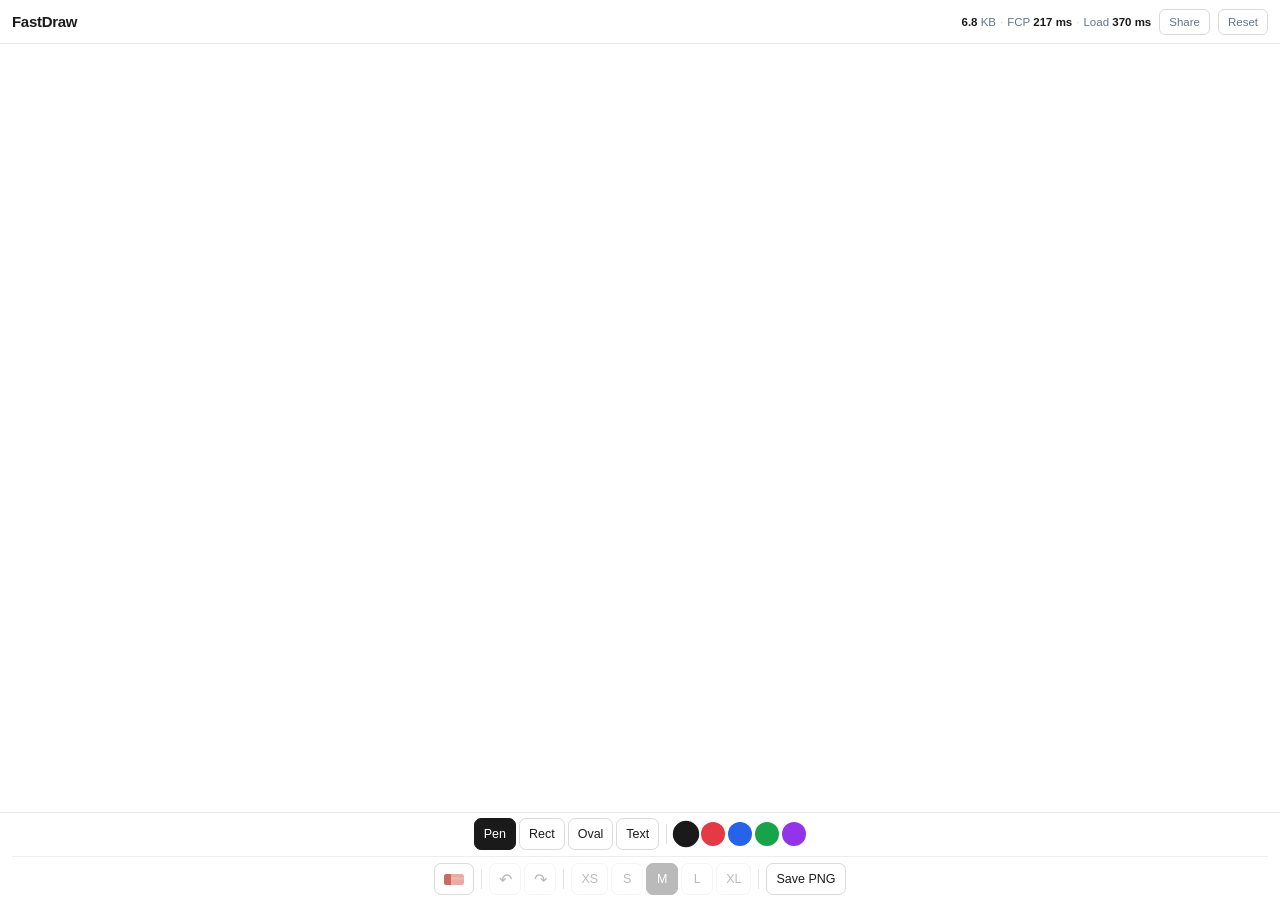
<file: index.html>
<!DOCTYPE html>
<html lang="en">
<head>
  <meta charset="UTF-8">
  <meta name="viewport" content="width=device-width, initial-scale=1.0, viewport-fit=cover, user-scalable=no">
  <title>FastDraw — Free Online Drawing App</title>
  <link rel="icon" href="data:image/svg+xml,<svg xmlns='http://www.w3.org/2000/svg' viewBox='0 0 100 100'><text y='.9em' font-size='90'>✏️</text></svg>">
  <meta name="description" content="FastDraw — a fast, free online drawing app. Draw with pen, shapes, and text. Share live sessions with a link.">
  <link rel="canonical" href="https://fastdraw.online">
  <meta property="og:title" content="FastDraw — Free Online Drawing App">
  <meta property="og:description" content="A fast, free online drawing app. Draw with pen, shapes, and text. Share live with a link.">
  <meta property="og:url" content="https://fastdraw.online">
  <meta property="og:type" content="website">
  <meta property="og:image" content="https://fastdraw.online/og-image.png">
  <meta name="twitter:card" content="summary_large_image">
  <meta name="twitter:title" content="FastDraw — Free Online Drawing App">
  <meta name="twitter:description" content="A fast, free online drawing app. Draw with pen, shapes, and text. Share live with a link.">
  <meta name="twitter:image" content="https://fastdraw.online/og-image.png">
  <meta http-equiv="Content-Security-Policy" content="default-src 'self'; script-src 'self' https://static.cloudflareinsights.com; style-src 'self' 'unsafe-inline'; connect-src 'self' ws://localhost:1999 wss://fastdraw.charlie-beard.partykit.dev https://static.cloudflareinsights.com https://cloudflareinsights.com; img-src 'self' data: blob:; font-src 'self'; frame-src 'none'; object-src 'none';">
  <script type="application/ld+json">{"@context":"https://schema.org","@type":"WebApplication","name":"FastDraw","url":"https://fastdraw.online","description":"A fast, free online drawing app. Draw with pen, shapes, and text. Share live sessions with a link.","applicationCategory":"DesignApplication","operatingSystem":"Any","offers":{"@type":"Offer","price":"0","priceCurrency":"USD"}}</script>
  <link rel="stylesheet" href="draw.css">
  <!-- Cloudflare Web Analytics --><script defer src='https://static.cloudflareinsights.com/beacon.min.js' data-cf-beacon='{"token": "46b1f8b44d644da28e8f928666fe972e"}'></script><!-- End Cloudflare Web Analytics -->
</head>
<body>
  <div id="hd">
    <span id="hd-name">FastDraw</span>
    <div id="hd-right">
      <div id="hd-stats">
        <span class="stt"><span class="sval" id="s-size">--</span> KB</span>
        <span class="sdt">·</span>
        <span class="stt">FCP <span class="sval" id="s-fcp">--</span></span>
        <span class="sdt">·</span>
        <span class="stt">Load <span class="sval" id="s-load">--</span></span>
      </div>
      <span id="live-badge">
        <span class="live-dot"></span>
        <span id="live-count">1</span> live
      </span>
      <button id="shr" class="hd-btn">Share</button>
      <button id="rst" class="hd-btn">Reset</button>
    </div>
  </div>

  <div id="wrap">
    <div id="stage">
      <canvas id="base"></canvas>
      <canvas id="preview"></canvas>
    </div>
  </div>

  <div id="tb">
    <div class="tbg">
      <button class="btn on" data-tool="pen">Pen</button>
      <button class="btn" data-tool="rect">Rect</button>
      <button class="btn" data-tool="oval">Oval</button>
      <button class="btn" data-tool="text">Text</button>
    </div>
    <div class="tbdiv"></div>
    <div class="tbg">
      <button class="sw on" data-c="#1a1a1a" aria-label="Dark"></button>
      <button class="sw" data-c="#e63946" aria-label="Red"></button>
      <button class="sw" data-c="#2563eb" aria-label="Blue"></button>
      <button class="sw" data-c="#16a34a" aria-label="Green"></button>
      <button class="sw" data-c="#9333ea" aria-label="Purple"></button>
    </div>
    <div class="tb-break"></div>
    <div class="tbg">
      <button class="btn" data-tool="eraser" title="Eraser" aria-label="Eraser"><svg width="20" height="11" viewBox="0 0 20 11" fill="none"><rect width="20" height="11" rx="2.5" fill="#edaaa0"/><path d="M0 2.5A2.5 2.5 0 0 1 2.5 0H7v11H2.5A2.5 2.5 0 0 1 0 8.5Z" fill="#c96b60"/><rect x="7" y="3.5" width="13" height="2" rx="1" fill="#f5c4bc" opacity=".6"/></svg></button>
    </div>
    <div class="tbdiv"></div>
    <div class="tbg">
      <button class="btn" id="undo" title="Undo (Ctrl+Z)" aria-label="Undo" disabled>&#x21B6;</button>
      <button class="btn" id="redo" title="Redo (Ctrl+Shift+Z)" aria-label="Redo" disabled>&#x21B7;</button>
    </div>
    <div class="tbdiv"></div>
    <div class="tbg dim" id="fsz">
      <button class="btn" data-fs="12">XS</button>
      <button class="btn" data-fs="18">S</button>
      <button class="btn on" data-fs="24">M</button>
      <button class="btn" data-fs="36">L</button>
      <button class="btn" data-fs="48">XL</button>
    </div>
    <div class="tbdiv"></div>
    <div class="tbg">
      <button class="btn" id="dl">Save PNG</button>
    </div>
  </div>

  <input id="ti" autocomplete="off" autocorrect="off" autocapitalize="off" spellcheck="false" aria-label="Canvas text">

  <!-- Share modal -->
  <div id="sm">
    <div id="sm-card">
      <div id="sm-head">
        <p id="sm-title">Start a live session</p>
        <button id="sm-close">×</button>
      </div>
      <p id="sm-body">Share the link. Others can join at any time, even if you close this tab.</p>
      <p id="sm-conn">Connecting…</p>
      <div id="sm-url-row">
        <input id="sm-url" readonly>
        <button id="sm-copy" class="m-btn">Copy</button>
      </div>
      <p id="sm-err">Could not connect. Check your internet connection.</p>
      <div id="sm-btns">
        <button id="sm-cancel" class="m-btn">Cancel</button>
        <button id="sm-go" class="m-btn">I understand</button>
      </div>
    </div>
  </div>

  <!-- Reset-session confirmation modal -->
  <div id="rm">
    <div id="rm-card">
      <p id="rm-title">Reset shared session?</p>
      <p id="rm-body">This will clear the canvas and disconnect all live users.</p>
      <div id="rm-btns">
        <button id="rm-cancel" class="m-btn">Cancel</button>
        <button id="rm-go" class="m-btn">Reset</button>
      </div>
    </div>
  </div>

  <!-- Session-ended overlay (shown to joiners when host closes) -->
  <div id="ov-end" class="ov">
    <div id="ov-end-card">
      <h3>Session ended</h3>
      <p>The host closed FastDraw. Your drawing is preserved locally.</p>
      <div id="ov-end-btns">
        <button id="ov-end-save" class="m-btn">Save PNG</button>
        <button id="ov-end-cont" class="m-btn">Keep drawing</button>
      </div>
    </div>
  </div>

  <!-- Connecting overlay (shown to joiners on page load) -->
  <div id="ov-conn" class="ov">
    <div class="spinner"></div>
    <span>Connecting to session…</span>
  </div>

  <script src="draw.js" defer></script>
</body>
</html>
</file>
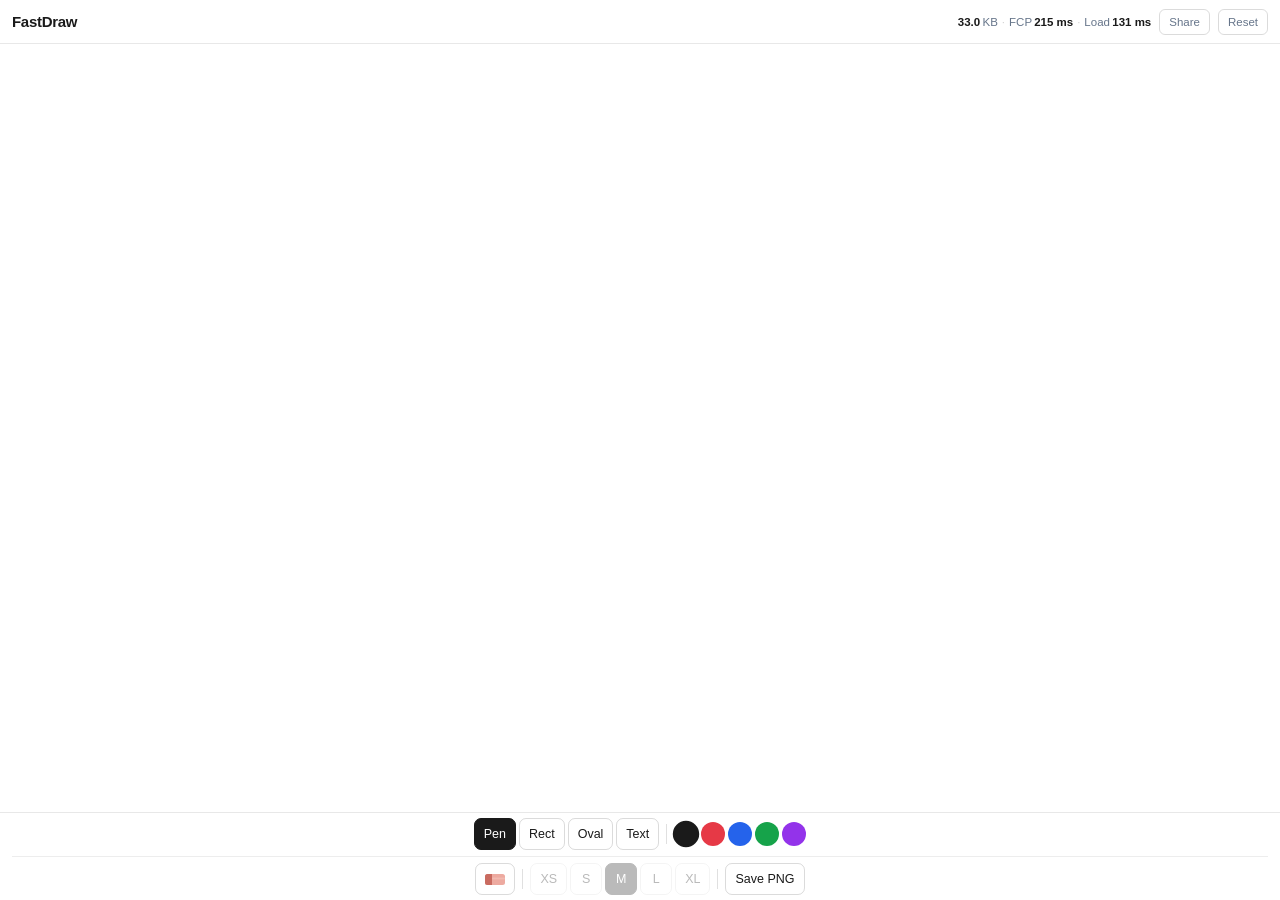
<file: draw.html>
---
layout: null
permalink: /draw/
sitemap: false
---
<!DOCTYPE html>
<html lang="en">
<head>
  <meta charset="UTF-8">
  <meta name="viewport" content="width=device-width, initial-scale=1.0, viewport-fit=cover, user-scalable=no">
  <title>FastDraw</title>
  <link rel="icon" href="data:image/svg+xml,<svg xmlns='http://www.w3.org/2000/svg' viewBox='0 0 100 100'><text y='.9em' font-size='90'>✏️</text></svg>">
  <meta name="robots" content="noindex, nofollow">
  <meta http-equiv="Content-Security-Policy"
    content="default-src 'self';
             script-src 'self' 'unsafe-inline' https://unpkg.com;
             style-src 'self' 'unsafe-inline';
             connect-src 'self' https://*.peerjs.com wss://*.peerjs.com;
             img-src 'self' data: blob:;
             font-src 'self';
             frame-src 'none';
             object-src 'none';">
  <style>
    *,*::before,*::after{box-sizing:border-box;margin:0;padding:0}
    html,body{width:100%;height:100%;overflow:hidden;background:#fff;touch-action:none;font-family:-apple-system,BlinkMacSystemFont,'Segoe UI',sans-serif}
    #wrap{position:fixed;top:0;left:0;width:100%;height:100%;overflow:hidden;cursor:crosshair;touch-action:none}
    #wrap.erasing{cursor:url("data:image/svg+xml,<svg xmlns='http://www.w3.org/2000/svg' width='40' height='40'><circle cx='20' cy='20' r='18' fill='none' stroke='%231a1a1a' stroke-width='1.5'/></svg>") 20 20,crosshair}
    #stage{position:absolute;top:0;left:0;transform-origin:0 0;pointer-events:none}
    canvas{display:block;position:absolute;top:0;left:0}
    #base{z-index:1}
    #preview{z-index:2}

    #hd{
      position:fixed;top:0;left:0;right:0;z-index:10;
      display:flex;align-items:center;justify-content:space-between;
      height:44px;padding:0 12px;gap:8px;
      background:rgba(255,255,255,0.95);
      backdrop-filter:blur(8px);
      border-bottom:1px solid rgba(0,0,0,0.09);
    }
    #hd-name{font-size:15px;font-weight:700;color:#1a1a1a;letter-spacing:-.3px;flex-shrink:0}
    #hd-right{display:flex;align-items:center;gap:8px;overflow:hidden;min-width:0}
    #hd-stats{
      display:flex;align-items:center;gap:4px;flex-shrink:1;
      font-size:clamp(9.5px,2.5vw,11.5px);
      color:#66758a;font-variant-numeric:tabular-nums;
      overflow:hidden;min-width:0;
    }
    .stt{white-space:nowrap;flex-shrink:1}
    .sdt{color:rgba(0,0,0,0.18);flex-shrink:0}
    .sval{font-weight:600;color:#1a1a1a}
    .hd-btn{
      height:26px;padding:0 9px;flex-shrink:0;
      border:1px solid rgba(0,0,0,0.14);border-radius:6px;
      background:transparent;color:#66758a;
      font-size:11.5px;font-weight:500;
      cursor:pointer;user-select:none;-webkit-user-select:none;
      transition:background 70ms,color 70ms,border-color 70ms;
    }
    .hd-btn:hover{background:rgba(0,0,0,0.05);color:#1a1a1a}
    .hd-btn:active{transform:scale(.95)}
    #shr.live{color:#16a34a;border-color:#16a34a}

    #live-badge{
      display:none;align-items:center;gap:4px;flex-shrink:0;
      font-size:11.5px;font-weight:500;color:#16a34a;
    }
    .live-dot{
      width:6px;height:6px;border-radius:50%;background:#16a34a;
      animation:lpulse 2s ease-in-out infinite;
    }
    @keyframes lpulse{0%,100%{opacity:1}50%{opacity:.3}}

    #tb{
      position:fixed;bottom:0;left:0;right:0;z-index:10;
      display:flex;flex-wrap:wrap;align-items:center;justify-content:center;
      gap:3px;
      padding:5px 12px;
      padding-bottom:calc(5px + env(safe-area-inset-bottom,0px));
      background:rgba(255,255,255,0.95);
      backdrop-filter:blur(8px);
      border-top:1px solid rgba(0,0,0,0.09);
    }
    .tb-break{flex-basis:100%;height:1px;background:rgba(0,0,0,0.07);margin:3px 0}
    .tbg{display:flex;align-items:center;gap:3px;flex-shrink:0}
    .tbdiv{width:1px;height:20px;background:rgba(0,0,0,0.12);margin:0 4px;flex-shrink:0}
    .btn{
      height:32px;min-width:32px;padding:0 9px;
      border:1px solid rgba(0,0,0,0.14);border-radius:7px;
      background:transparent;color:#1a1a1a;
      font-size:12.5px;font-weight:500;
      cursor:pointer;user-select:none;-webkit-user-select:none;
      display:inline-flex;align-items:center;justify-content:center;
      transition:background 70ms,border-color 70ms,color 70ms;flex-shrink:0;
    }
    .btn:active{transform:scale(.95)}
    .btn.on{background:#1a1a1a;color:#fff;border-color:#1a1a1a}
    .sw{
      width:24px;height:24px;border-radius:50%;
      border:2px solid transparent;
      cursor:pointer;flex-shrink:0;transition:transform 70ms;
    }
    .sw:active{transform:scale(.9)}
    .sw.on{border-color:#1a1a1a;transform:scale(1.1)}
    .dim{opacity:.3;pointer-events:none}

    #ti{
      position:fixed;border:none;outline:none;
      background:transparent;padding:0;margin:0;
      line-height:1.25;z-index:20;display:none;
      min-width:4px;width:4px;
    }

    #sm,#rm{
      position:fixed;inset:0;z-index:100;
      display:none;align-items:center;justify-content:center;
      background:rgba(0,0,0,0.45);padding:20px;
    }
    #sm-card,#rm-card{
      background:#fff;border-radius:14px;padding:22px 20px;
      width:100%;max-width:340px;
      box-shadow:0 20px 60px rgba(0,0,0,0.25);
    }
    #sm-head{display:flex;align-items:center;justify-content:space-between;margin-bottom:8px}
    #sm-title{font-size:15px;font-weight:700;color:#1a1a1a}
    #sm-close{
      width:26px;height:26px;border:none;background:transparent;
      cursor:pointer;border-radius:6px;color:#66758a;font-size:18px;
      display:flex;align-items:center;justify-content:center;line-height:1;
      transition:background 70ms,color 70ms;margin:-4px -4px 0 0;
    }
    #sm-close:hover{background:rgba(0,0,0,0.06);color:#1a1a1a}
    #sm-body{font-size:12.5px;color:#516072;line-height:1.55;margin-bottom:16px}
    #sm-conn{font-size:12.5px;color:#66758a;margin-bottom:16px}
    #sm-err{font-size:12px;color:#e63946;margin-bottom:12px}
    #sm-url-row{gap:6px;margin-bottom:16px;align-items:center}
    #sm-url{
      flex:1;height:32px;padding:0 8px;min-width:0;
      border:1px solid rgba(0,0,0,0.14);border-radius:7px;
      font-size:11px;color:#1a1a1a;background:#f7f9fc;
      outline:none;
    }
    #sm-btns,#rm-btns{display:flex;gap:8px;justify-content:flex-end}
    .m-btn{
      height:34px;padding:0 14px;border-radius:8px;
      font-size:13px;font-weight:500;cursor:pointer;
      transition:background 70ms;
    }
    #sm-cancel,#sm-copy{border:1px solid rgba(0,0,0,0.14);background:transparent;color:#1a1a1a}
    #sm-cancel:hover,#sm-copy:hover{background:rgba(0,0,0,0.05)}
    #sm-go{border:none;background:#1a1a1a;color:#fff}
    #sm-go:hover{background:#333}
    #sm-go:disabled{opacity:.45;cursor:default}
    #sm-copy{height:32px;padding:0 11px;font-size:12px}
    #rm-title{font-size:15px;font-weight:700;color:#1a1a1a;margin-bottom:8px}
    #rm-body{font-size:12.5px;color:#516072;line-height:1.55;margin-bottom:16px}
    #rm-cancel{border:1px solid rgba(0,0,0,0.14);background:transparent;color:#1a1a1a}
    #rm-cancel:hover{background:rgba(0,0,0,0.05)}
    #rm-go{border:none;background:#e63946;color:#fff}
    #rm-go:hover{background:#c1121f}

    .ov{
      position:fixed;inset:0;z-index:100;
      display:none;align-items:center;justify-content:center;
    }
    #ov-conn{
      background:rgba(255,255,255,0.92);
      backdrop-filter:blur(8px);
      flex-direction:column;gap:14px;
      font-size:14px;color:#516072;
    }
    .spinner{
      width:22px;height:22px;border-radius:50%;
      border:2.5px solid rgba(0,0,0,0.1);
      border-top-color:#1a1a1a;
      animation:spin .75s linear infinite;
    }
    @keyframes spin{to{transform:rotate(360deg)}}
    #ov-end{background:rgba(0,0,0,0.6)}
    #ov-end-card{
      background:#fff;border-radius:14px;padding:24px 20px;
      width:100%;max-width:300px;text-align:center;
      box-shadow:0 20px 60px rgba(0,0,0,0.3);
    }
    #ov-end-card h3{font-size:16px;font-weight:700;color:#1a1a1a;margin-bottom:8px}
    #ov-end-card p{font-size:13px;color:#516072;line-height:1.5;margin-bottom:20px}
    #ov-end-btns{display:flex;gap:8px;justify-content:center}
    #ov-end-save{border:1px solid rgba(0,0,0,0.14);background:transparent;color:#1a1a1a}
    #ov-end-save:hover{background:rgba(0,0,0,0.05)}
    #ov-end-cont{border:none;background:#1a1a1a;color:#fff}
    #ov-end-cont:hover{background:#333}
  </style>
</head>
<body>
  <div id="hd">
    <span id="hd-name">FastDraw</span>
    <div id="hd-right">
      <div id="hd-stats">
        <span class="stt"><span class="sval" id="s-size">--</span>&thinsp;KB</span>
        <span class="sdt">·</span>
        <span class="stt">FCP&thinsp;<span class="sval" id="s-fcp">--</span></span>
        <span class="sdt">·</span>
        <span class="stt">Load&thinsp;<span class="sval" id="s-load">--</span></span>
      </div>
      <span id="live-badge">
        <span class="live-dot"></span>
        <span id="live-count">1</span>&thinsp;live
      </span>
      <button id="shr" class="hd-btn">Share</button>
      <button id="rst" class="hd-btn">Reset</button>
    </div>
  </div>

  <div id="wrap">
    <div id="stage">
      <canvas id="base"></canvas>
      <canvas id="preview"></canvas>
      <div id="cap"></div>
    </div>
  </div>

  <div id="tb">
    <div class="tbg">
      <button class="btn on" data-tool="pen">Pen</button>
      <button class="btn" data-tool="rect">Rect</button>
      <button class="btn" data-tool="oval">Oval</button>
      <button class="btn" data-tool="text">Text</button>
    </div>
    <div class="tbdiv"></div>
    <div class="tbg">
      <button class="sw on" data-c="#1a1a1a"></button>
      <button class="sw" data-c="#e63946"></button>
      <button class="sw" data-c="#2563eb"></button>
      <button class="sw" data-c="#16a34a"></button>
      <button class="sw" data-c="#9333ea"></button>
    </div>
    <div class="tb-break"></div>
    <div class="tbg">
      <button class="btn" data-tool="eraser" title="Eraser"><svg width="20" height="11" viewBox="0 0 20 11" fill="none"><rect width="20" height="11" rx="2.5" fill="#edaaa0"/><path d="M0 2.5A2.5 2.5 0 0 1 2.5 0H7v11H2.5A2.5 2.5 0 0 1 0 8.5Z" fill="#c96b60"/><rect x="7" y="3.5" width="13" height="2" rx="1" fill="#f5c4bc" opacity=".6"/></svg></button>
    </div>
    <div class="tbdiv"></div>
    <div class="tbg dim" id="fsz">
      <button class="btn" data-fs="12">XS</button>
      <button class="btn" data-fs="18">S</button>
      <button class="btn on" data-fs="24">M</button>
      <button class="btn" data-fs="36">L</button>
      <button class="btn" data-fs="48">XL</button>
    </div>
    <div class="tbdiv"></div>
    <div class="tbg">
      <button class="btn" id="dl">Save PNG</button>
    </div>
  </div>

  <input id="ti" type="text" autocomplete="off" autocorrect="off" autocapitalize="off" spellcheck="false">

  <!-- Share modal -->
  <div id="sm">
    <div id="sm-card">
      <div id="sm-head">
        <p id="sm-title">Start a live session</p>
        <button id="sm-close">×</button>
      </div>
      <p id="sm-body">Your browser must stay open. Closing this tab ends the session for everyone.</p>
      <p id="sm-conn" style="display:none">Connecting…</p>
      <div id="sm-url-row" style="display:none">
        <input id="sm-url" type="text" readonly>
        <button id="sm-copy" class="m-btn">Copy</button>
      </div>
      <p id="sm-err" style="display:none">Could not connect. Check your internet connection.</p>
      <div id="sm-btns">
        <button id="sm-cancel" class="m-btn">Cancel</button>
        <button id="sm-go" class="m-btn">I understand</button>
      </div>
    </div>
  </div>

  <!-- Reset-session confirmation modal -->
  <div id="rm">
    <div id="rm-card">
      <p id="rm-title">Reset shared session?</p>
      <p id="rm-body">This will clear the canvas and disconnect all live users.</p>
      <div id="rm-btns">
        <button id="rm-cancel" class="m-btn">Cancel</button>
        <button id="rm-go" class="m-btn">Reset</button>
      </div>
    </div>
  </div>

  <!-- Session-ended overlay (shown to joiners when host closes) -->
  <div id="ov-end" class="ov">
    <div id="ov-end-card">
      <h3>Session ended</h3>
      <p>The host closed FastDraw. Your drawing is preserved locally.</p>
      <div id="ov-end-btns">
        <button id="ov-end-save" class="m-btn">Save PNG</button>
        <button id="ov-end-cont" class="m-btn">Keep drawing</button>
      </div>
    </div>
  </div>

  <!-- Connecting overlay (shown to joiners on page load) -->
  <div id="ov-conn" class="ov">
    <div class="spinner"></div>
    <span>Connecting to session…</span>
  </div>

  <script>
  (function(){
    const $=id=>document.getElementById(id);
    const base = $('base');
    const prev = $('preview');
    const cap  = $('cap');
    const wrap = $('wrap');
    const ti   = $('ti');
    const bx   = base.getContext('2d', { alpha: false });
    const px   = prev.getContext('2d');
    let dpr = devicePixelRatio || 1;
    const WORLD_W = 3000, WORLD_H = 2000;
    const MIN_SCALE = 0.2, MAX_SCALE = 8;
    const cdpr = Math.min(dpr, 2);
    let s = 1, ox = 0, oy = 0;
    let W = 0, H = 0;

    function initCanvas(c, ctx) {
      c.width  = WORLD_W * cdpr;
      c.height = WORLD_H * cdpr;
      c.style.width  = WORLD_W + 'px';
      c.style.height = WORLD_H + 'px';
      ctx.scale(cdpr, cdpr);
    }

    function updateTransform() {
      $('stage').style.transform = `matrix(${s},0,0,${s},${ox},${oy})`;
    }

    function zoomAt(sx, sy, factor) {
      const ns = Math.max(MIN_SCALE, Math.min(MAX_SCALE, s * factor));
      const wx = (sx - ox) / s;
      const wy = (sy - oy) / s;
      ox = sx - wx * ns;
      oy = sy - wy * ns;
      s  = ns;
      updateTransform();
    }

    function boot() {
      W = innerWidth; H = innerHeight;
      initCanvas(base, bx);
      bx.fillStyle = '#fff'; bx.fillRect(0, 0, WORLD_W, WORLD_H);
      initCanvas(prev, px);
      updateTransform();
    }

    boot();
    addEventListener('resize', () => { W = innerWidth; H = innerHeight; });

    // Tool state
    const S = { tool: 'pen', color: '#1a1a1a', fs: 24, lw: 2.5 };
    const ERASER_R = 20;
    let active = false, pid = -1, x0 = 0, y0 = 0, pts = [], rafPending = false, rx = 0, ry = 0;
    const ptrs = new Map();
    let _prevPtrs = null;
    let db = null;
    function expandBounds(x, y) {
      if (!db) db = {x1:x, y1:y, x2:x, y2:y};
      else { db.x1=Math.min(db.x1,x); db.y1=Math.min(db.y1,y); db.x2=Math.max(db.x2,x); db.y2=Math.max(db.y2,y); }
    }
    function expandOpBounds(op) {
      if (op.type==='dot') expandBounds(op.x, op.y);
      else if (op.type==='pen') op.pts.forEach(p => expandBounds(p.x, p.y));
      else if (op.type==='rect'||op.type==='oval') { expandBounds(op.x0,op.y0); expandBounds(op.x1,op.y1); }
      else if (op.type==='text') expandBounds(op.x, op.y);
      else if (op.type==='eraser') op.pts.forEach(p => { expandBounds(p.x-op.r,p.y-op.r); expandBounds(p.x+op.r,p.y+op.r); });
    }

    function pos(e) {
      return { x: (e.clientX - ox) / s, y: (e.clientY - oy) / s };
    }

    function applyStyle(ctx) {
      ctx.strokeStyle = S.color;
      ctx.fillStyle   = S.color;
      ctx.lineWidth   = S.lw;
      ctx.lineCap     = 'round';
      ctx.lineJoin    = 'round';
    }

    function chaikin(p, n) {
      if (p.length < 3) return p;
      let a = p;
      for (let i = 0; i < n; i++) {
        const b = [a[0]];
        for (let j = 0; j < a.length - 1; j++) {
          b.push({ x: .75*a[j].x + .25*a[j+1].x, y: .75*a[j].y + .25*a[j+1].y });
          b.push({ x: .25*a[j].x + .75*a[j+1].x, y: .25*a[j].y + .75*a[j+1].y });
        }
        b.push(a[a.length - 1]);
        a = b;
      }
      return a;
    }

    function polyline(ctx, p) {
      ctx.beginPath();
      ctx.moveTo(p[0].x, p[0].y);
      for (let i = 1; i < p.length; i++) ctx.lineTo(p[i].x, p[i].y);
      ctx.stroke();
    }

    function drawRect(ctx, x1, y1, x2, y2) {
      ctx.beginPath();
      ctx.rect(Math.min(x1,x2), Math.min(y1,y2), Math.abs(x2-x1), Math.abs(y2-y1));
      ctx.stroke();
    }

    function drawOval(ctx, x1, y1, x2, y2) {
      const cx = (x1+x2)/2, cy = (y1+y2)/2;
      const rx = Math.abs(x2-x1)/2 || 0.5;
      const ry = Math.abs(y2-y1)/2 || 0.5;
      ctx.beginPath();
      ctx.ellipse(cx, cy, rx, ry, 0, 0, Math.PI*2);
      ctx.stroke();
    }

    // Pointer handling
    wrap.addEventListener('pointerdown', e => {
      ptrs.set(e.pointerId, {x: e.clientX, y: e.clientY});
      if (e.button > 0) return;
      if (ptrs.size >= 2) { active = false; return; }
      wrap.setPointerCapture(e.pointerId);
      pid = e.pointerId;
      const {x, y} = pos(e);

      if (S.tool === 'text') { commitText(); showText(x, y); return; }

      active = true;
      x0 = x; y0 = y;
      px.clearRect(0, 0, WORLD_W, WORLD_H);

      if (S.tool === 'pen') {
        pts = [{x, y}];
        applyStyle(px);
        px.beginPath();
        px.moveTo(x, y);
      } else if (S.tool === 'eraser') {
        pts = [{x, y}];
        bx.fillStyle = '#fff';
        bx.beginPath(); bx.arc(x, y, ERASER_R, 0, Math.PI*2); bx.fill();
      }
    });

    wrap.addEventListener('pointermove', e => {
      ptrs.set(e.pointerId, {x: e.clientX, y: e.clientY});
      if (ptrs.size >= 2) {
        const [a, b] = [...ptrs.values()];
        const dist = Math.hypot(b.x-a.x, b.y-a.y);
        const midX = (a.x+b.x)/2, midY = (a.y+b.y)/2;
        if (_prevPtrs) {
          const [pa, pb] = [..._prevPtrs.values()];
          const pd = Math.hypot(pb.x-pa.x, pb.y-pa.y);
          const pmx = (pa.x+pb.x)/2, pmy = (pa.y+pb.y)/2;
          if (pd > 0) {
            const ns = Math.max(MIN_SCALE, Math.min(MAX_SCALE, s * dist / pd));
            const wx = (pmx - ox) / s, wy = (pmy - oy) / s;
            ox = midX - wx * ns; oy = midY - wy * ns; s = ns;
          } else { ox += midX - pmx; oy += midY - pmy; }
          updateTransform();
        }
        _prevPtrs = new Map(ptrs);
        return;
      }
      _prevPtrs = null;
      if (!active || e.pointerId !== pid) return;
      const {x, y} = pos(e);

      if (S.tool === 'pen') {
        const l = pts[pts.length - 1];
        const dx = x - l.x, dy = y - l.y;
        if (dx*dx + dy*dy > 4) {
          pts.push({x, y});
          applyStyle(px);
          px.lineTo(x, y);
          px.stroke();
          px.beginPath();
          px.moveTo(x, y);
        }
      } else if (S.tool === 'eraser') {
        const l = pts[pts.length - 1];
        const dx = x - l.x, dy = y - l.y;
        if (dx*dx + dy*dy > 4) {
          pts.push({x, y});
          bx.fillStyle = '#fff';
          bx.beginPath(); bx.arc(x, y, ERASER_R, 0, Math.PI*2); bx.fill();
        }
      } else {
        rx = x; ry = y;
        if (!rafPending) {
          rafPending = true;
          requestAnimationFrame(() => {
            rafPending = false;
            if (!active) return;
            px.clearRect(0, 0, WORLD_W, WORLD_H);
            applyStyle(px);
            S.tool === 'rect' ? drawRect(px, x0, y0, rx, ry) : drawOval(px, x0, y0, rx, ry);
          });
        }
      }
    });

    function endDraw(e) {
      ptrs.delete(e.pointerId);
      if (ptrs.size < 2) _prevPtrs = null;
      if (!active || e.pointerId !== pid) return;
      active = false; pid = -1;
      const {x, y} = pos(e);
      px.clearRect(0, 0, WORLD_W, WORLD_H);

      if (S.tool === 'eraser') {
        pts.push({x, y});
        bx.fillStyle = '#fff';
        bx.beginPath(); bx.arc(x, y, ERASER_R, 0, Math.PI*2); bx.fill();
        if (shareActive) shareOp({type:'eraser', pts, r:ERASER_R});
        return;
      }

      applyStyle(bx);
      let op = null;

      if (S.tool === 'pen') {
        pts.push({x, y});
        if (pts.length === 1) {
          bx.beginPath();
          bx.arc(pts[0].x, pts[0].y, S.lw / 2, 0, Math.PI*2);
          bx.fill();
          op = {type:'dot', x:pts[0].x, y:pts[0].y, color:S.color, lw:S.lw};
        } else {
          const iters = pts.length > 8 ? 3 : 1;
          polyline(bx, chaikin(pts, iters));
          op = {type:'pen', pts, iters, color:S.color, lw:S.lw};
        }
      } else if (S.tool === 'rect') {
        drawRect(bx, x0, y0, x, y);
        op = {type:'rect', x0, y0, x1:x, y1:y, color:S.color, lw:S.lw};
      } else if (S.tool === 'oval') {
        drawOval(bx, x0, y0, x, y);
        op = {type:'oval', x0, y0, x1:x, y1:y, color:S.color, lw:S.lw};
      }

      if (op) expandOpBounds(op);
      if (op && shareActive) shareOp(op);
    }

    wrap.addEventListener('pointerup',     endDraw);
    wrap.addEventListener('pointercancel', endDraw);
    wrap.addEventListener('contextmenu',   e => e.preventDefault());

    wrap.addEventListener('wheel', e => {
      e.preventDefault();
      if (e.ctrlKey || e.metaKey) {
        zoomAt(e.clientX, e.clientY, Math.exp(-e.deltaY * 0.005));
      } else {
        ox -= e.deltaX; oy -= e.deltaY;
        updateTransform();
      }
    }, { passive: false });

    // Text tool
    let ttx = 0, tty = 0;

    function showText(x, y) {
      ttx = x; tty = y;
      ti.value = '';
      ti.style.display  = 'block';
      ti.style.left     = (x * s + ox) + 'px';
      ti.style.top      = ((y - S.fs) * s + oy) + 'px';
      ti.style.fontSize = (S.fs * s) + 'px';
      ti.style.color    = S.color;
      ti.style.width    = '4px';
      ti.focus();
    }

    function commitText() {
      if (ti.style.display === 'none') return;
      const t = ti.value.trim();
      if (t) {
        applyStyle(bx);
        bx.font = S.fs + 'px -apple-system,BlinkMacSystemFont,"Segoe UI",sans-serif';
        bx.fillText(t, ttx, tty);
        expandBounds(ttx, tty); expandBounds(ttx + t.length * S.fs * 0.6, tty);
        if (shareActive) shareOp({type:'text', x:ttx, y:tty, text:t, fs:S.fs, color:S.color});
      }
      ti.style.display = 'none';
      ti.value = '';
    }

    ti.addEventListener('input', () => {
      ti.style.width = Math.max(4, ti.scrollWidth) + 'px';
    });

    ti.addEventListener('keydown', e => {
      if (e.key === 'Enter')  { e.preventDefault(); commitText(); }
      if (e.key === 'Escape') { ti.style.display = 'none'; ti.value = ''; }
    });

    ti.addEventListener('blur', () => {
      setTimeout(() => {
        if (ti.style.display !== 'none' && document.activeElement !== ti) commitText();
      }, 80);
    });

    // Toolbar — tools
    document.querySelectorAll('[data-tool]').forEach(b => {
      b.addEventListener('click', () => {
        document.querySelectorAll('[data-tool]').forEach(x => x.classList.remove('on'));
        b.classList.add('on');
        S.tool = b.dataset.tool;
        $('fsz').classList.toggle('dim', S.tool !== 'text');
        wrap.classList.toggle('erasing', S.tool === 'eraser');
        if (S.tool !== 'text') commitText();
      });
    });

    // Toolbar — colours
    document.querySelectorAll('.sw').forEach(b => b.style.background = b.dataset.c);
    document.querySelectorAll('.sw').forEach(b => {
      b.addEventListener('click', () => {
        document.querySelectorAll('.sw').forEach(x => x.classList.remove('on'));
        b.classList.add('on');
        S.color = b.dataset.c;
        if (ti.style.display !== 'none') ti.style.color = S.color;
      });
    });

    // Toolbar — font sizes
    document.querySelectorAll('[data-fs]').forEach(b => {
      b.addEventListener('click', () => {
        document.querySelectorAll('[data-fs]').forEach(x => x.classList.remove('on'));
        b.classList.add('on');
        S.fs = +b.dataset.fs;
        if (ti.style.display !== 'none') ti.style.fontSize = S.fs + 'px';
      });
    });

    // Reset
    $('rst').addEventListener('click', () => {
      if (shareActive) { $('rm').style.display = 'flex'; return; }
      commitText();
      db = null;
      bx.fillStyle = '#fff'; bx.fillRect(0, 0, WORLD_W, WORLD_H);
      px.clearRect(0, 0, WORLD_W, WORLD_H);
    });

    // Performance metrics
    function measurePerf() {
      const nav = performance.getEntriesByType('navigation')[0];
      if (nav) {
        const sz = nav.encodedBodySize || nav.transferSize;
        if (sz > 256) $('s-size').textContent = (sz / 1024).toFixed(1);
if (nav.duration > 0) $('s-load').textContent = Math.round(nav.duration) + ' ms';
      }
      if (window.PerformanceObserver) {
        const obs = new PerformanceObserver(list => {
          for (const e of list.getEntries()) {
            if (e.name === 'first-contentful-paint') {
              $('s-fcp').textContent = Math.round(e.startTime) + ' ms';
              obs.disconnect();
            }
          }
        });
        try { obs.observe({ type: 'paint', buffered: true }); } catch(_) {}
      }
    }
    if (document.readyState === 'complete') setTimeout(measurePerf, 0);
    else addEventListener('load', () => setTimeout(measurePerf, 0));

    // Download
    function savePng() {
      commitText();
      const a = document.createElement('a');
      const p2 = n => String(n).padStart(2,'0');
      const d = new Date();
      const ts = `${d.getFullYear()}${p2(d.getMonth()+1)}${p2(d.getDate())}-${p2(d.getHours())}${p2(d.getMinutes())}${p2(d.getSeconds())}`;
      a.download = ts + '-fastdraw.png';
      if (db) {
        const pad = 20;
        const cx = Math.max(0, db.x1 - pad), cy = Math.max(0, db.y1 - pad);
        const cw = Math.min(WORLD_W, db.x2 + pad) - cx;
        const ch = Math.min(WORLD_H, db.y2 + pad) - cy;
        const tmp = document.createElement('canvas');
        tmp.width = cw * cdpr; tmp.height = ch * cdpr;
        tmp.getContext('2d').drawImage(base, cx * cdpr, cy * cdpr, cw * cdpr, ch * cdpr, 0, 0, cw * cdpr, ch * cdpr);
        a.href = tmp.toDataURL();
      } else {
        a.href = base.toDataURL();
      }
      a.click();
    }
    $('dl').addEventListener('click', savePng);

    // ── Live sharing ──────────────────────────────────────────────────────────

    let isHost = false, shareActive = false;
    let myPeer = null, peerConns = [], hostConn = null;

    // Lazy-load PeerJS from CDN only when sharing is initiated
    function loadPeerJS(cb) {
      if (window.Peer) { cb(); return; }
      const s = document.createElement('script');
      s.src = 'https://unpkg.com/peerjs@1/dist/peerjs.min.js';
      s.onload = cb;
      s.onerror = () => {
        $('sm-conn').style.display = 'none';
        $('sm-err').textContent = 'Could not load sharing library. Check your connection.';
        $('sm-err').style.display = 'block';
        $('sm-go').disabled = false;
        $('ov-conn').style.display = 'none';
      };
      document.head.appendChild(s);
    }

    // Apply a received draw operation to the base canvas
    function applyOp(op) {
      if (op.type !== 'reset' && op.type !== 'eraser') expandOpBounds(op);
      bx.strokeStyle = op.color;
      bx.fillStyle   = op.color;
      bx.lineWidth   = op.lw;
      bx.lineCap     = 'round';
      bx.lineJoin    = 'round';
      if      (op.type === 'pen')   polyline(bx, chaikin(op.pts, op.iters));
      else if (op.type === 'dot')   { bx.beginPath(); bx.arc(op.x, op.y, op.lw/2, 0, Math.PI*2); bx.fill(); }
      else if (op.type === 'rect')  drawRect(bx, op.x0, op.y0, op.x1, op.y1);
      else if (op.type === 'oval')  drawOval(bx, op.x0, op.y0, op.x1, op.y1);
      else if (op.type === 'text')  { bx.font = op.fs + 'px -apple-system,BlinkMacSystemFont,"Segoe UI",sans-serif'; bx.fillText(op.text, op.x, op.y); }
      else if (op.type === 'reset')  { bx.fillStyle = '#fff'; bx.fillRect(0, 0, WORLD_W, WORLD_H); db = null; }
      else if (op.type === 'eraser') { bx.fillStyle = '#fff'; op.pts.forEach(p => { bx.beginPath(); bx.arc(p.x, p.y, op.r, 0, Math.PI*2); bx.fill(); }); }
    }

    // Send op from this user — host broadcasts, joiner sends to host
    function shareOp(op) {
      if (isHost) peerConns.forEach(c => { if (c.open) c.send({type:'draw', op}); });
      else if (hostConn && hostConn.open) hostConn.send({type:'draw', op});
    }

    // Update the live badge and tell all peers the new count
    function setLiveBadge(n) {
      $('live-count').textContent = n - 1;
      $('live-badge').style.display = n > 1 ? 'flex' : 'none';
    }

    function updateCount() {
      const n = peerConns.filter(c => c.open).length + 1; // +1 for host
      setLiveBadge(n);
      peerConns.forEach(c => { if (c.open) c.send({type:'count', n}); });
    }

    // Tear down the session — disconnect peers, reset state and UI
    function endSession() {
      peerConns.forEach(c => { try { c.close(); } catch(_){} });
      peerConns = [];
      if (hostConn) { try { hostConn.close(); } catch(_){} hostConn = null; }
      if (myPeer)   { try { myPeer.destroy(); } catch(_){} myPeer = null; }
      isHost = false; shareActive = false;
      history.replaceState(null, '', location.pathname);
      $('shr').textContent = 'Share';
      $('shr').classList.remove('live');
      setLiveBadge(0);
      commitText();
      db = null;
      bx.fillStyle = '#fff'; bx.fillRect(0, 0, WORLD_W, WORLD_H);
      px.clearRect(0, 0, WORLD_W, WORLD_H);
    }

    // Host: wire up a new incoming connection
    function setupConn(conn) {
      peerConns.push(conn);
      conn.on('open', () => {
        // Sync the current canvas state to the new joiner
        conn.send({type:'init', canvas: base.toDataURL('image/jpeg', 0.85)});
        updateCount();
      });
      conn.on('data', data => {
        if (data.type === 'draw') {
          applyOp(data.op);
          // Rebroadcast to all other peers
          peerConns.forEach(c => { if (c !== conn && c.open) c.send(data); });
        }
      });
      conn.on('close', () => {
        peerConns = peerConns.filter(c => c !== conn);
        updateCount();
      });
    }

    // Host: create a new session
    function startSession() {
      const smGo   = $('sm-go');
      const smConn = $('sm-conn');
      const smErr  = $('sm-err');
      smGo.disabled = true;
      smConn.style.display = 'block';
      smErr.style.display  = 'none';

      loadPeerJS(() => {
        myPeer = new Peer();
        myPeer.on('open', id => {
          isHost      = true;
          shareActive = true;
          history.replaceState(null, '', `?room=${id}`);
          $('sm-url').value = location.href;
          smConn.style.display = 'none';
          $('sm-btns').style.display = 'none';
          $('sm-url-row').style.display = 'flex';
          $('shr').classList.add('live');
          $('shr').textContent = 'Shared';
          setLiveBadge(1);
        });
        myPeer.on('connection', conn => setupConn(conn));
        myPeer.on('error', () => {
          smConn.style.display = 'none';
          smErr.style.display  = 'block';
          smGo.disabled = false;
        });
      });
    }

    // Joiner: connect to an existing session via room ID in URL
    function joinSession(roomId) {
      $('ov-conn').style.display = 'flex';
      loadPeerJS(() => {
        myPeer = new Peer();
        myPeer.on('open', () => {
          hostConn = myPeer.connect(roomId, { reliable: true });
          hostConn.on('open', () => {
            shareActive = true;
            $('ov-conn').style.display = 'none';
          });
          hostConn.on('data', data => {
            if (data.type === 'init') {
              const img = new Image();
              img.onload = () => bx.drawImage(img, 0, 0, WORLD_W, WORLD_H);
              img.src = data.canvas;
            } else if (data.type === 'draw') {
              applyOp(data.op);
            } else if (data.type === 'count') {
              setLiveBadge(data.n);
            }
          });
          hostConn.on('close', () => {
            shareActive = false;
            setLiveBadge(0);
            $('ov-end').style.display = 'flex';
          });
        });
        myPeer.on('error', () => {
          // Connection failed — just proceed in solo mode
          $('ov-conn').style.display = 'none';
        });
      });
    }

    // Share button
    function openModal() {
      const s = shareActive;
      $('sm-conn').style.display    = 'none';
      $('sm-err').style.display     = 'none';
      $('sm-btns').style.display    = s ? 'none' : 'flex';
      $('sm-url-row').style.display = s ? 'flex' : 'none';
      if (!s) $('sm-go').disabled = false;
      $('sm').style.display = 'flex';
    }
    $('shr').addEventListener('click', openModal);

    function closeModal() {
      $('sm').style.display = 'none';
      if (!shareActive && myPeer) { myPeer.destroy(); myPeer = null; }
    }
    $('sm-cancel').addEventListener('click', closeModal);
    $('sm-close').addEventListener('click', closeModal);
    $('rm-cancel').addEventListener('click', () => { $('rm').style.display = 'none'; });
    $('rm-go').addEventListener('click', () => { $('rm').style.display = 'none'; endSession(); });

    $('sm-go').addEventListener('click', startSession);

    $('sm-copy').addEventListener('click', () => {
      navigator.clipboard.writeText($('sm-url').value).then(() => {
        const btn = $('sm-copy');
        btn.textContent = 'Copied!';
        setTimeout(() => btn.textContent = 'Copy', 2000);
      });
    });

    // Session-ended overlay buttons
    $('ov-end-save').addEventListener('click', savePng);

    $('ov-end-cont').addEventListener('click', () => {
      $('ov-end').style.display = 'none';
    });

    // Detect join URL on page load and lazy-load PeerJS only if needed
    const roomParam = new URLSearchParams(location.search).get('room');
    if (roomParam) joinSession(roomParam);

  })();
  </script>
</body>
</html>
</file>
<file: draw.css>
*,*::before,*::after{box-sizing:border-box;margin:0;padding:0}
    html,body{width:100%;height:100%;overflow:hidden;background:#fff;touch-action:none;font-family:-apple-system,BlinkMacSystemFont,'Segoe UI',sans-serif}
    #wrap{position:fixed;top:0;left:0;width:100%;height:100%;overflow:hidden;cursor:crosshair;touch-action:none}
    #wrap.erasing{cursor:url("data:image/svg+xml,<svg xmlns='http://www.w3.org/2000/svg' width='40' height='40'><circle cx='20' cy='20' r='18' fill='none' stroke='%231a1a1a' stroke-width='1.5'/></svg>") 20 20,crosshair}
    #wrap.texting{cursor:text}
    #stage{position:absolute;top:0;left:0;transform-origin:0 0;pointer-events:none}
    canvas{display:block;position:absolute;top:0;left:0}
    #base{z-index:1}
    #preview{z-index:2}

    #hd{
      position:fixed;top:0;left:0;right:0;z-index:10;
      display:flex;align-items:center;justify-content:space-between;
      height:44px;padding:0 12px;gap:8px;
      background:rgba(255,255,255,0.95);
      backdrop-filter:blur(8px);
      border-bottom:1px solid rgba(0,0,0,0.09);
    }
    #hd-name{font-size:15px;font-weight:700;color:#1a1a1a;letter-spacing:-.3px;flex-shrink:0}
    #hd-right{display:flex;align-items:center;gap:8px;overflow:hidden;min-width:0}
    #hd-stats{
      display:flex;align-items:center;gap:4px;flex-shrink:1;
      font-size:clamp(9.5px,2.5vw,11.5px);
      color:#66758a;font-variant-numeric:tabular-nums;
      overflow:hidden;min-width:0;
    }
    .stt{white-space:nowrap;flex-shrink:1}
    .sdt{color:rgba(0,0,0,0.18);flex-shrink:0}
    .sval{font-weight:600;color:#1a1a1a}
    .hd-btn{
      height:26px;padding:0 9px;flex-shrink:0;
      border:1px solid rgba(0,0,0,0.14);border-radius:6px;
      background:transparent;color:#66758a;
      font-size:11.5px;font-weight:500;
      cursor:pointer;user-select:none;
      transition:background 70ms,color 70ms,border-color 70ms;
    }
    .hd-btn:hover{background:rgba(0,0,0,0.05);color:#1a1a1a}
    .hd-btn:active{transform:scale(.95)}
    #shr.live{color:#16a34a;border-color:#16a34a}

    #live-badge{
      display:none;align-items:center;gap:4px;flex-shrink:0;
      font-size:11.5px;font-weight:500;color:#16a34a;
    }
    .live-dot{
      width:6px;height:6px;border-radius:50%;background:#16a34a;
      animation:lpulse 2s ease-in-out infinite;
    }
    @keyframes lpulse{0%,100%{opacity:1}50%{opacity:.3}}

    #tb{
      position:fixed;bottom:0;left:0;right:0;z-index:10;
      display:flex;flex-wrap:wrap;align-items:center;justify-content:center;
      gap:3px;
      padding:5px 12px;
      padding-bottom:calc(5px + env(safe-area-inset-bottom,0px));
      background:rgba(255,255,255,0.95);
      backdrop-filter:blur(8px);
      border-top:1px solid rgba(0,0,0,0.09);
    }
    .tb-break{flex-basis:100%;height:1px;background:rgba(0,0,0,0.07);margin:3px 0}
    .tbg{display:flex;align-items:center;gap:3px;flex-shrink:0}
    .tbdiv{width:1px;height:20px;background:rgba(0,0,0,0.12);margin:0 4px;flex-shrink:0}
    .btn{
      height:32px;min-width:32px;padding:0 9px;
      border:1px solid rgba(0,0,0,0.14);border-radius:7px;
      background:transparent;color:#1a1a1a;
      font-size:12.5px;font-weight:500;
      cursor:pointer;user-select:none;
      display:inline-flex;align-items:center;justify-content:center;
      transition:background 70ms,border-color 70ms,color 70ms;flex-shrink:0;
    }
    .btn:active{transform:scale(.95)}
    .btn.on{background:#1a1a1a;color:#fff;border-color:#1a1a1a}
    .btn:disabled{opacity:.3;cursor:default}
    #undo,#redo{font-size:16px;padding:0 7px}
    .sw{
      width:24px;height:24px;border-radius:50%;
      border:2px solid transparent;
      cursor:pointer;flex-shrink:0;transition:transform 70ms;
    }
    .sw:active{transform:scale(.9)}
    .sw.on{border-color:#1a1a1a;transform:scale(1.1)}
    .dim{opacity:.3;pointer-events:none}

    #ti{
      position:fixed;border:none;outline:none;
      background:transparent;padding:0;margin:0;
      line-height:1.25;z-index:20;display:none;
      min-width:4px;width:4px;
    }

    #sm,#rm{
      position:fixed;inset:0;z-index:100;
      display:none;align-items:center;justify-content:center;
      background:rgba(0,0,0,0.45);padding:20px;
    }
    #sm-card,#rm-card{
      background:#fff;border-radius:14px;padding:22px 20px;
      width:100%;max-width:340px;
      box-shadow:0 20px 60px rgba(0,0,0,0.25);
    }
    #sm-head{display:flex;align-items:center;justify-content:space-between;margin-bottom:8px}
    #sm-title{font-size:15px;font-weight:700;color:#1a1a1a}
    #sm-close{
      width:26px;height:26px;border:none;background:transparent;
      cursor:pointer;border-radius:6px;color:#66758a;font-size:18px;
      display:flex;align-items:center;justify-content:center;line-height:1;
      transition:background 70ms,color 70ms;margin:-4px -4px 0 0;
    }
    #sm-close:hover{background:rgba(0,0,0,0.06);color:#1a1a1a}
    #sm-body{font-size:12.5px;color:#516072;line-height:1.55;margin-bottom:16px}
    #sm-conn{font-size:12.5px;color:#66758a;margin-bottom:16px;display:none}
    #sm-err{font-size:12px;color:#e63946;margin-bottom:12px;display:none}
    #sm-url-row{gap:6px;margin-bottom:16px;align-items:center;display:none}
    #sm-url{
      flex:1;height:32px;padding:0 8px;min-width:0;
      border:1px solid rgba(0,0,0,0.14);border-radius:7px;
      font-size:11px;color:#1a1a1a;background:#f7f9fc;
      outline:none;
    }
    #sm-btns,#rm-btns{display:flex;gap:8px;justify-content:flex-end}
    .m-btn{
      height:34px;padding:0 14px;border-radius:8px;
      font-size:13px;font-weight:500;cursor:pointer;
      transition:background 70ms;
    }
    #sm-cancel,#sm-copy{border:1px solid rgba(0,0,0,0.14);background:transparent;color:#1a1a1a}
    #sm-cancel:hover,#sm-copy:hover,#rm-cancel:hover,#ov-end-save:hover{background:rgba(0,0,0,0.05)}
    #sm-go{border:none;background:#1a1a1a;color:#fff}
    #sm-go:hover{background:#333}
    #sm-go:disabled{opacity:.45;cursor:default}
    #sm-copy{height:32px;padding:0 11px;font-size:12px}
    #rm-title{font-size:15px;font-weight:700;color:#1a1a1a;margin-bottom:8px}
    #rm-body{font-size:12.5px;color:#516072;line-height:1.55;margin-bottom:16px}
    #rm-cancel{border:1px solid rgba(0,0,0,0.14);background:transparent;color:#1a1a1a}
    #rm-go{border:none;background:#e63946;color:#fff}
    #rm-go:hover{background:#c1121f}

    .ov{
      position:fixed;inset:0;z-index:100;
      display:none;align-items:center;justify-content:center;
    }
    #ov-conn{
      background:rgba(255,255,255,0.92);
      backdrop-filter:blur(8px);
      flex-direction:column;gap:14px;
      font-size:14px;color:#516072;
    }
    .spinner{
      width:22px;height:22px;border-radius:50%;
      border:2.5px solid rgba(0,0,0,0.1);
      border-top-color:#1a1a1a;
      animation:spin .75s linear infinite;
    }
    @keyframes spin{to{transform:rotate(360deg)}}
    #ov-end{background:rgba(0,0,0,0.6)}
    #ov-end-card{
      background:#fff;border-radius:14px;padding:24px 20px;
      width:100%;max-width:300px;text-align:center;
      box-shadow:0 20px 60px rgba(0,0,0,0.3);
    }
    #ov-end-card h3{font-size:16px;font-weight:700;color:#1a1a1a;margin-bottom:8px}
    #ov-end-card p{font-size:13px;color:#516072;line-height:1.5;margin-bottom:20px}
    #ov-end-btns{display:flex;gap:8px;justify-content:center}
    #ov-end-save{border:1px solid rgba(0,0,0,0.14);background:transparent;color:#1a1a1a}
    #ov-end-cont{border:none;background:#1a1a1a;color:#fff}
    #ov-end-cont:hover{background:#333}
</file>
